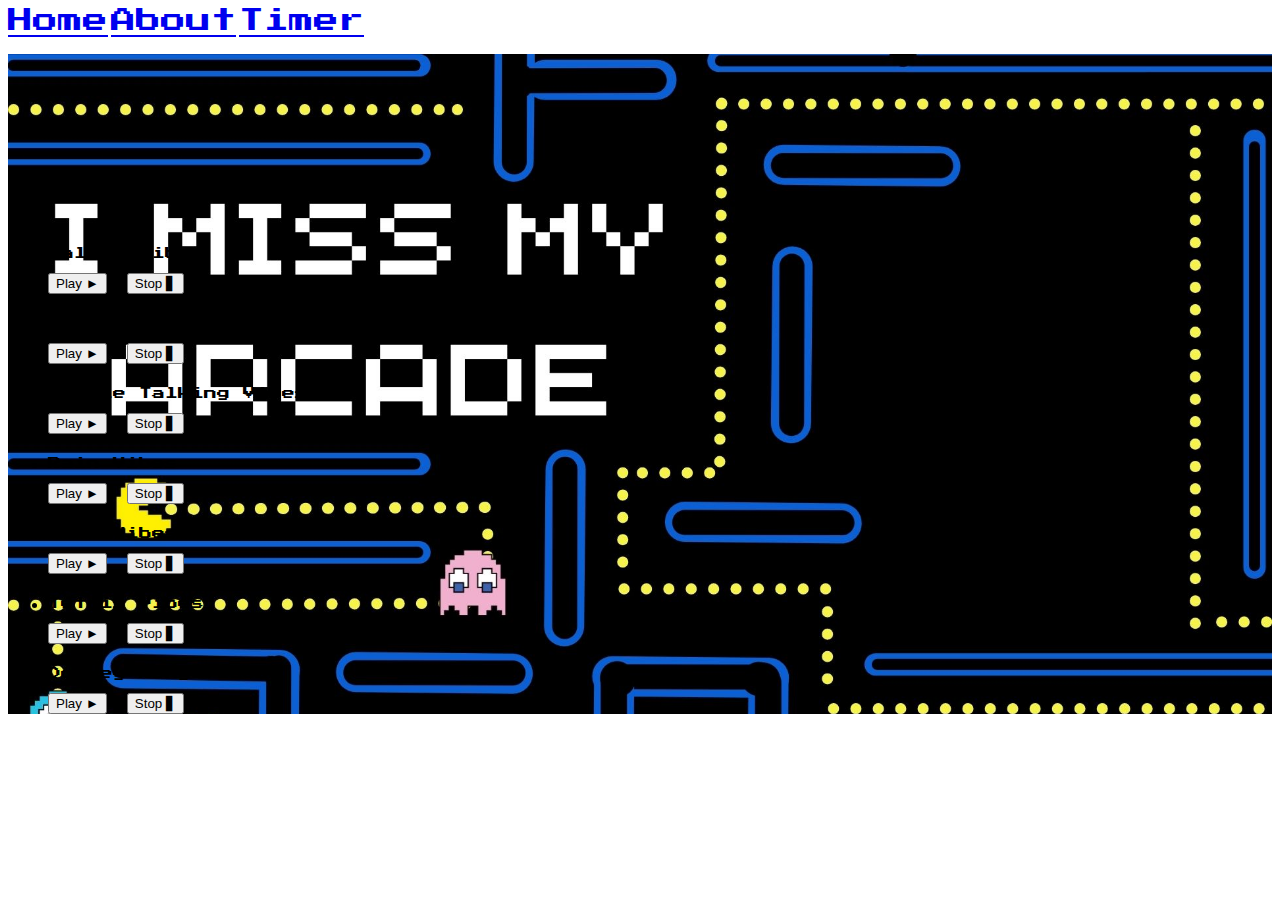
<file: index.html>
<!doctype html>
<html>
<head>
<meta charset="utf-8">
<title>I Miss My Arcade</title>
<link rel="stylesheet" href="css/main.css">
<link href="https://cdn.jsdelivr.net/npm/bootstrap@5.0.2/dist/css/bootstrap.min.css" rel="stylesheet" integrity="sha384-EVSTQN3/azprG1Anm3QDgpJLIm9Nao0Yz1ztcQTwFspd3yD65VohhpuuCOmLASjC" crossorigin="anonymous">
</head>

<body>
<nav class="navbar navbar-expand-lg navbar-dark bg-dark">
    <div class="container-fluid">
        <div class="collapse navbar-collapse" id="navbarNavAltMarkup">
            <div class="navbar-nav"> <a class="nav-link active" aria-current="page" href="index.html">Home</a> <a class="nav-link" href="about.html">About</a> <a class="nav-link" href="timer.html">Timer</a> </div>
        </div>
    </div>
</nav>
    
    <div class="container-fluid min-vh-100 d-flex flex-column bgImage">
        <div class="container-fluid min-vh-100 d-flex flex-column">
    <div class="row">
        <div class="col-md-3 offset-md-8">
            <ul class="list-group">
                <li class="list-group-item d-flex justify-content-between align-items-start">
                    <div class="ms-2 me-auto">
                        <div class="fw-bold"><p>Galaga Vibes</p></div>
							<audio id="audio1"> 
								<source src="Sound Effects(Part 1) -- Galaga (1).mp3" type="audio/mp3">
							</audio>
							<button id="playPauseBTN1" onClick="playPause1()">Play &#9658;</button>
							&nbsp;
							&nbsp;
							<button onClick="stop1()">Stop &#9611;</button>
                        </div>
						<script src="sounds.js"></script>
                </li>
                <li class="list-group-item d-flex justify-content-between align-items-start">
                    <div class="ms-2 me-auto">
                        <div class="fw-bold"><p>Pac-Man Vibes</p></div>
							<audio id="audio2"> 
								<source src="15 Pacman Waka Waka Sound Variations in 60 Seconds.mp3" type="audio/mp3">
							</audio>
							<button id="playPauseBTN2" onClick="playPause2()">Play &#9658;</button>
							&nbsp;
							&nbsp;
							<button onClick="stop2()">Stop &#9611;</button>
                        </div>
						<script src="sounds.js"></script>
                </li>
                <li class="list-group-item d-flex justify-content-between align-items-start">
                    <div class="ms-2 me-auto">
                        <div class="fw-bold"><p>People Talking Vibes</p></div>
							<audio id="audio3"> 
								<source src="people talking in background sound effect.mp3" type="audio/mp3">
							</audio>
							<button id="playPauseBTN3" onClick="playPause3()">Play &#9658;</button>
							&nbsp;
							&nbsp;
							<button onClick="stop3()">Stop &#9611;</button>
                        </div>
						<script src="sounds.js"></script>
                </li>
                <li class="list-group-item d-flex justify-content-between align-items-start">
                    <div class="ms-2 me-auto">
                        <div class="fw-bold"><p>Rain Vibes</p></div>
							<audio id="audio4"> 
								<source src="relaxrain.mp3" type="audio/mp3">
							</audio>
							<button id="playPauseBTN4" onClick="playPause4()">Play &#9658;</button>
							&nbsp;
							&nbsp;
							<button onClick="stop4()">Stop &#9611;</button>
                        </div>
						<script src="sounds.js"></script>
                </li>
				<li class="list-group-item d-flex justify-content-between align-items-start">
                    <div class="ms-2 me-auto">
                        <div class="fw-bold"><p>Coin Vibes</p></div>
							<audio id="audio5"> 
								<source src="Coin insert into casino slot machine with a beep sound effect.mp3" type="audio/mp3">
							</audio>
							<button id="playPauseBTN5" onClick="playPause5()">Play &#9658;</button>
							&nbsp;
							&nbsp;
							<button onClick="stop5()">Stop &#9611;</button>
                        </div>
						<script src="sounds.js"></script>
                </li>
				<li class="list-group-item d-flex justify-content-between align-items-start">
                    <div class="ms-2 me-auto">
                        <div class="fw-bold"><p>Tetris Vibes</p></div>
							<audio id="audio6"> 
								<source src="Original Tetris theme (Tetris Soundtrack).mp3" type="audio/mp3">
							</audio>
							<button id="playPauseBTN6" onClick="playPause6()">Play &#9658;</button>
							&nbsp;
							&nbsp;
							<button onClick="stop6()">Stop &#9611;</button>
                        </div>
						<script src="sounds.js"></script>
                </li>
				<li class="list-group-item d-flex justify-content-between align-items-start">
                    <div class="ms-2 me-auto">
                        <div class="fw-bold"><p>Donkey Kong Vibes</p></div>
							<audio id="audio7"> 
								<source src="All Donkey Kong Sounds + Music.mp3" type="audio/mp3">
							</audio>
							<button id="playPauseBTN7" onClick="playPause7()">Play &#9658;</button>
							&nbsp;
							&nbsp;
							<button onClick="stop7()">Stop &#9611;</button>
                        </div>
						<script src="sounds.js"></script>
                </li>
            </ul>
        </div>
    </div>
</div>
		</div>
</body>
</html>
</file>
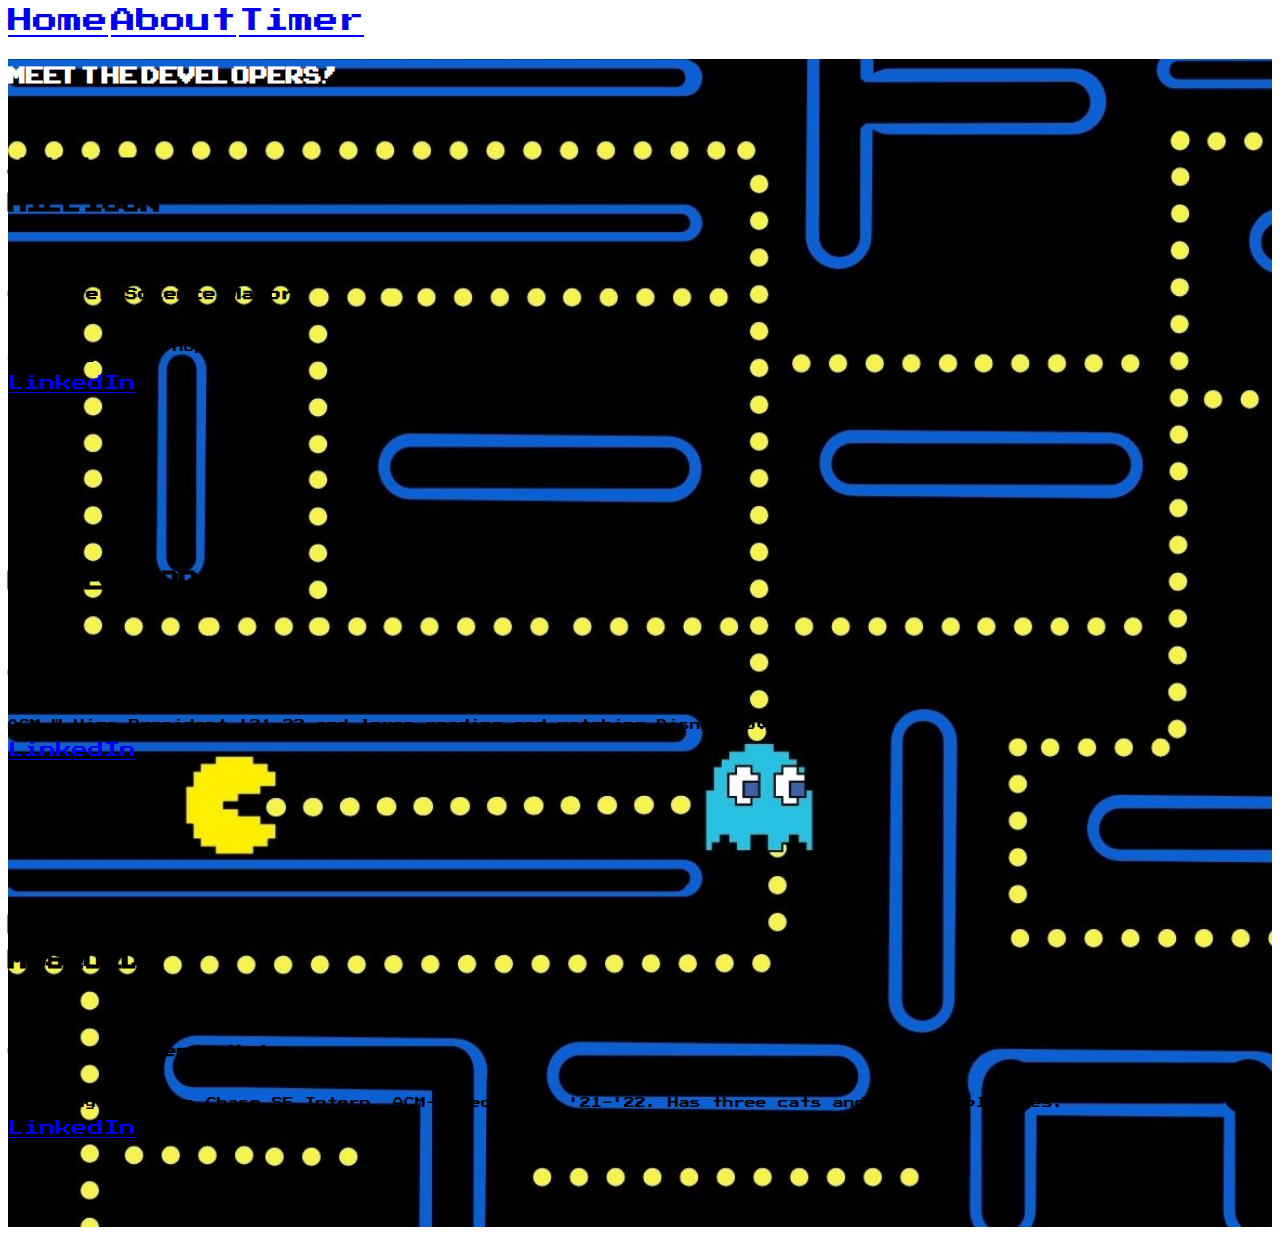
<file: about.html>
<!doctype html>
<html>
<head>
    <meta charset="utf-8">
    <title>About</title>
    <link rel="stylesheet" href="css/main.css">
    <link href="https://cdn.jsdelivr.net/npm/bootstrap@5.0.2/dist/css/bootstrap.min.css" rel="stylesheet" integrity="sha384-EVSTQN3/azprG1Anm3QDgpJLIm9Nao0Yz1ztcQTwFspd3yD65VohhpuuCOmLASjC" crossorigin="anonymous">
</head>
<body>
    <nav class="navbar navbar-expand-lg navbar-dark bg-dark">
    <div class="container-fluid">
        <div class="collapse navbar-collapse" id="navbarNavAltMarkup">
            <div class="navbar-nav"> <a class="nav-link" aria-current="page" href="index.html">Home</a> <a class="nav-link active" href="about.html">About</a> <a class="nav-link" href="timer.html">Timer</a> </div>
        </div>
    </div>
    </nav>
    <div class="container-fluid min-vh-100 d-flex flex-column bgImage2">
    
    <div class="container-fluid min-vh-100 d-flex flex-column">
        <div class="row">
            <h1 class="p-2" >Meet the Developers!</h1>
            <div class="col-md-4">
                <div class="card" style="width: auto; height: 20rem;">
                <div class="card-body d-flex flex-column">
                    <h5 class="card-title">Jenelle  <br>Millison</h5>
                    <h6 class="card-subtitle mb-2 text-muted">Computer Science Major</h6>
                    <p class="card-text">Incoming Johns Hopkins Applied Physics Laboratory AI Group intern. ACM President '21-22. Loves otters and is from Colorado.</p>
                    <a href="https://www.linkedin.com/in/jenelle-millison/" target="_blank" class="card-link mt-auto">LinkedIn</a>
                </div>
                </div>
            </div>
            <div class="col-md-6 col-lg-4 col-sm-8">
                <div class="card" style="width: auto; height: 20rem;">
                <div class="card-body d-flex flex-column">
                    <h5 class="card-title">Izzy <br>Montemayor</h5>
                    <h6 class="card-subtitle mb-2 text-muted">Computer Science Major</h6>
                    <p class="card-text">ACM-W Vice President '21-22  and loves reading and watching Disney movies.</p>
                    <a href="https://www.linkedin.com/in/izzy-montemayor-1abbb41ba/" target="" class="card-link mt-auto">LinkedIn</a>
                </div>
                </div>
            </div>
            <div class="col-md-4">
                <div class="card" style="width: auto; height: 20rem;">
                <div class="card-body d-flex flex-column">
                    <h5 class="card-title">Natalie  <br>Mosqueda</h5>
                    <h6 class="card-subtitle mb-2 text-muted">Computer Science Major</h6>
                    <p class="card-text">Incoming JPMorgan Chase SE Intern. ACM-W Secretary '21-'22. Has three cats and lots of plushies. </p>
                    <a href="https://www.linkedin.com/in/nataliemosqueda/" target="_blank" class="card-link mt-auto">LinkedIn</a>
                </div>
                </div>
            </div>
        </div>
    
        </div>
        
        </div>
</body>
</html>
</file>
<file: css/main.css>
/* CSS Document */
@import url('https://fonts.googleapis.com/css2?family=Press+Start+2P&display=swap');

.bgImage {
    background: url("../Images/backgroundImage.jpg");
    background-size: cover;
    background-repeat:no-repeat;
}

.bgImage2 {
    background: url("../Images/backgroundImage2.jpg");
    background-size: cover;
    background-repeat:repeat-y;
}
.timerBackground {
     background: url("../Images/timer_background.png");
    background-size: cover;
    background-repeat:repeat-y;
}

@font-face {
  font-family: arcadeFont;
  src: url("../fonts/ArcadeClassic.ttf");
}

h1 {
    font-family: arcadeFont;
    color: white;
}

.navbar {
    font-family: arcadeFont;
    font-size: 25px;
}

.card-title  {
   font-family: arcadeFont;
    font-size: 35px;
}

.card-subtitle{
    font-family: 'Press Start 2P', cursive;
    font-size: 13px;
    padding-top: 10px;
}

.card-text {
    font-family: 'Press Start 2P', cursive;
    font-size: 11px;
    padding-top: 10px;
}

.list-group {
	padding-top: 170px;
}

p {
    font-family: 'Press Start 2P', cursive;
    font-size: 13px;
    padding-top: 10px;
}

a {
    font-family: 'Press Start 2P', cursive;
}
</file>
